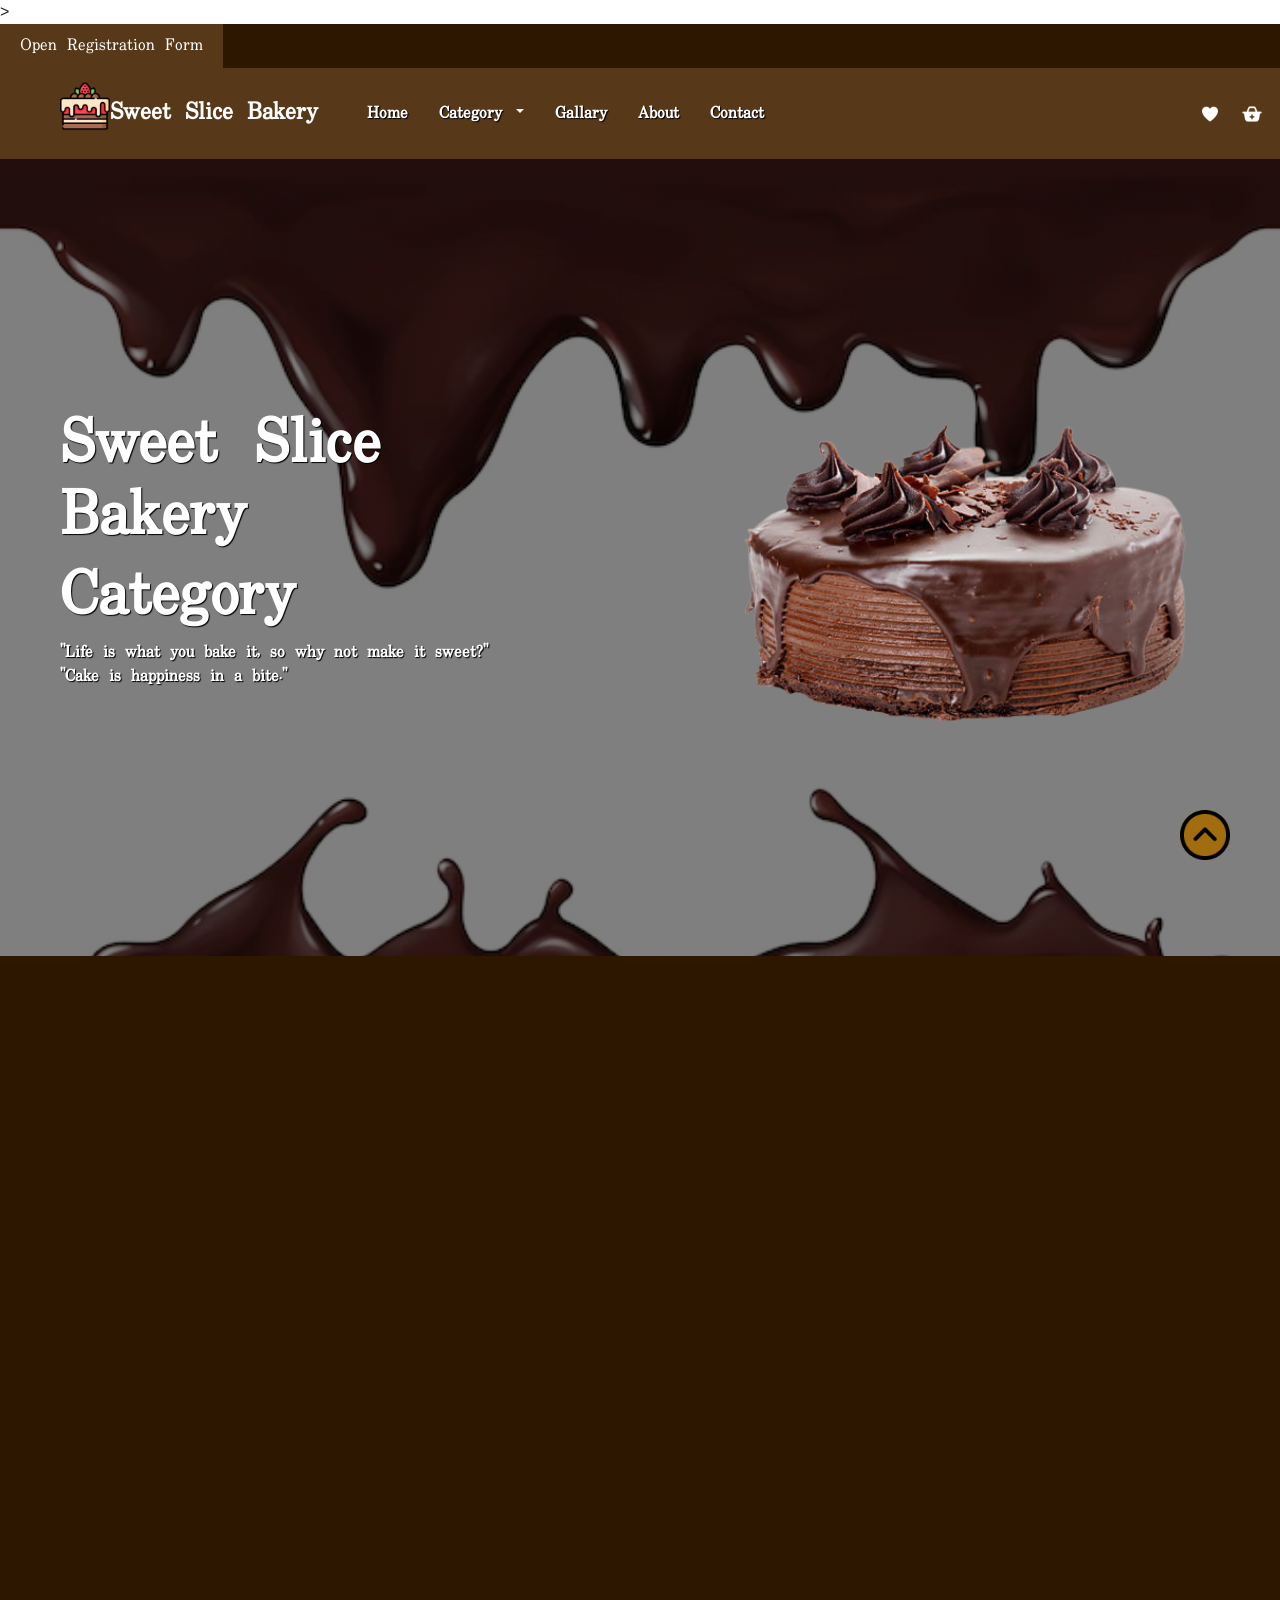
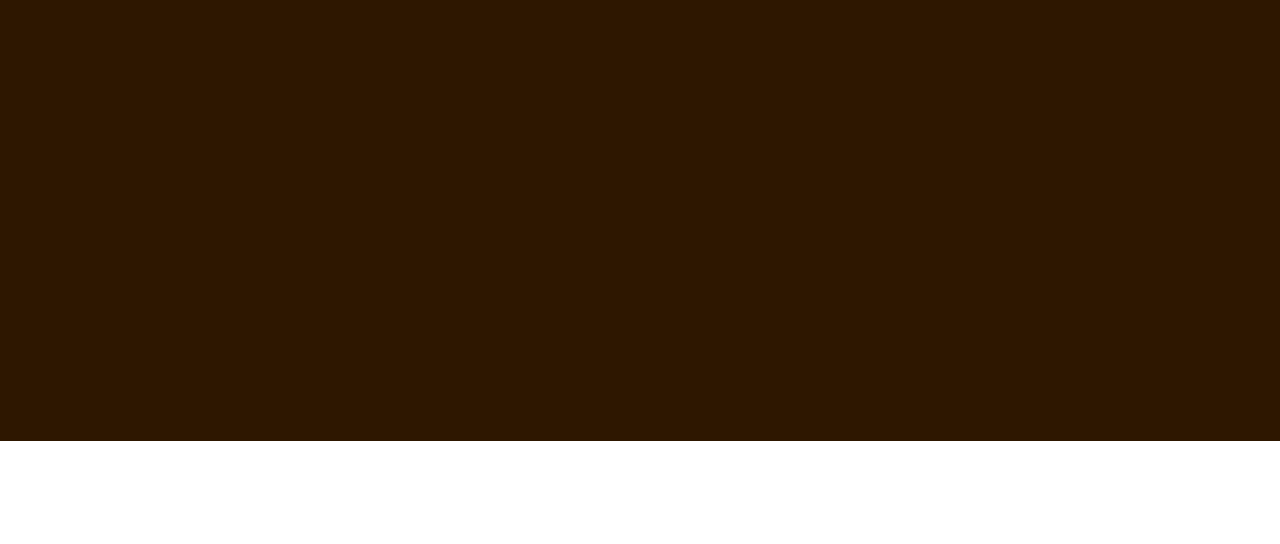
<file: Cake Bakery Website/index.html>
<!DOCTYPE html>
<html lang="en">
<head>
    <meta charset="UTF-8">
    <meta http-equiv="X-UA-Compatible" content="IE=edge">
    <meta name="viewport" content="width=device-width, initial-scale=1.0">
    <title>Sweet Slice Bakery</title>
    <link rel="shortcut icon" type="image" href="./image/logo.png">
    <link rel="stylesheet" href="style.css">
    
    <link rel="stylesheet" href="https://cdn.jsdelivr.net/npm/bootstrap@4.0.0/dist/css/bootstrap.min.css" integrity="sha384-Gn5384xqQ1aoWXA+058RXPxPg6fy4IWvTNh0E263XmFcJlSAwiGgFAW/dAiS6JXm" crossorigin="anonymous">
    <script src="https://code.jquery.com/jquery-3.2.1.slim.min.js" integrity="sha384-KJ3o2DKtIkvYIK3UENzmM7KCkRr/rE9/Qpg6aAZGJwFDMVNA/GpGFF93hXpG5KkN" crossorigin="anonymous"></script>
    <script src="https://cdn.jsdelivr.net/npm/popper.js@1.12.9/dist/umd/popper.min.js" integrity="sha384-ApNbgh9B+Y1QKtv3Rn7W3mgPxhU9K/ScQsAP7hUibX39j7fakFPskvXusvfa0b4Q" crossorigin="anonymous"></script>
    <script src="https://cdn.jsdelivr.net/npm/bootstrap@4.0.0/dist/js/bootstrap.min.js" integrity="sha384-JZR6Spejh4U02d8jOt6vLEHfe/JQGiRRSQQxSfFWpi1MquVdAyjUar5+76PVCmYl" crossorigin="anonymous"></script>
 
    <link rel="preconnect" href="https://fonts.googleapis.com">
    <link rel="preconnect" href="https://fonts.gstatic.com" crossorigin>
    <link href="https://fonts.googleapis.com/css2?family=Uchen&display=swap" rel="stylesheet">
   
    <link href='https://unpkg.com/boxicons@2.1.2/css/boxicons.min.css' rel='stylesheet'>

    <link href="https://unpkg.com/aos@2.3.1/dist/aos.css" rel="stylesheet">>
    <style>
        /* Basic styles for modal */
        .modal {
            display: none; /* Hidden by default */
            position: fixed; /* Stay in place */
            z-index: 1; /* Sit on top */
            left: 0;
            top: 0;
            width: 100%; /* Full width */
            height: 100%; /* Full height */
            overflow: auto; /* Enable scroll if needed */
            background-color: rgb(0, 0, 0); /* Fallback color */
            background-color: rgba(0, 0, 0, 0.4); /* Black w/ opacity */
        }
        .modal-content {
            background-color: #fefefe;
            margin: 15% auto; /* 15% from the top and centered */
            padding: 20px;
            border: 1px solid #888;
            width: 80%; /* Could be more or less, depending on screen size */
        }
    </style>
</head>
<body>
    <div class="all-content">
        <!-- Button to open the registration form -->
    <button id="openFormButton" onclick="openRegistrationForm()">Open Registration Form</button>
    <div id="registrationModal" class="modal">
        <div class="modal-content">
            <span onclick="closeRegistrationForm()" style="cursor:pointer; float:right; font-size:20px;">&times;</span> <!-- Close button -->
            <form id="registrationForm">
                <h2>Register</h2>
                <input type="text" id="name" placeholder="Name" required>
                <span class="error" id="nameError"></span>

                <input type="email" id="email" placeholder="Email" required>
                <span class="error" id="emailError"></span>

                <input type="password" id="password" placeholder="Password" required>
                <span class="error" id="passwordError"></span>

                <div class="buttons">
                    <button type="button" onclick="validateForm()">Register</button>
                    <button type="button" onclick="openModal()">Reset</button>
                </div>

                <p class="success" id="successMessage"></p>
            </form>
        </div>
    </div>

    <!-- Modal for reset confirmation -->
    <div id="resetModal" class="modal">
        <div class="modal-content">
            <p>Are you sure you want to reset the form?</p>
            <button onclick="resetForm()">Yes, Reset</button>
            <button onclick="closeModal()">Cancel</button>
        </div>
    </div>

        <script src="script.js"></script>
        <nav class="navbar navbar-expand-md" id="navbar">
            <a class="navbar-brand" href="#" id="logo"><img src="./image/logo.png" alt="" width="50px">Sweet Slice Bakery</a>
          
            <button class="navbar-toggler" type="button" data-toggle="collapse" data-target="#collapsibleNavbar">
              <span><img src="./image/menu.png" alt="" width="30px"></span>
            </button>
          
           
            <div class="collapse navbar-collapse" id="collapsibleNavbar">
              <ul class="navbar-nav">
                <li class="nav-item">
                  <a class="nav-link" href="#">Home</a>
                </li>
               
                <li class="nav-item dropdown">
                    <a href="#" class="nav-link dropdown-toggle" id="navbardrop" data-toggle="dropdown">
                     Category
                    </a>
                    <div class="dropdown-menu">
                        <a href="#" class="dropdown-item">Birthday Cake</a>
                        <a href="#" class="dropdown-item">Chocolate Cake</a>
                        <a href="#" class="dropdown-item">Party Cake</a>
                        <a href="#" class="dropdown-item">Slice Cake</a>
                        <a href="#" class="dropdown-item">Cup Cake</a>
                    </div>
                </li>
               
                <li class="nav-item">
                  <a class="nav-link" href="#gallary">Gallary</a>
                </li>
                <li class="nav-item">
                  <a class="nav-link" href="#about">About</a>
                </li>
                <li class="nav-item">
                  <a class="nav-link" href="#contact">Contact</a>
                </li>
              </ul>
            </div>
            <div class="icons">
                <img src="./image/heart.png" alt="" width="20px">
                <img src="./image/add.png" alt="" width="24px">
            </div>
          </nav>
        
        <div class="home">
            <div class="content" data-aos="zoom-out-right">
                <h3>Sweet Slice
                    <br>Bakery
                </h3>
                <h2>Category <span class="changecontent"></span></h2>
                <p>"Life is what you bake it, so why not make it sweet?"
                    <br>"Cake is happiness in a bite."
                </p>
            </div>
            <div class="img"  data-aos="zoom-out-left">
                <img src="./image/background.png" alt="">
            </div>
        </div>
      
      <div class="container" id="box"    data-aos="fade-up"
      data-aos-duration="1500">
        <div class="row">
            <div class="col-md-4 py-3 py-md-0">
                <div class="card">
                    <img src="./image/box1.jpg" alt="">
                </div>
            </div>
            <div class="col-md-4 py-3 py-md-0">
                <div class="card">
                    <img src="./image/box2.jpg" alt="">
                </div>
            </div>
            <div class="col-md-4 py-3 py-md-0">
                <div class="card">
                    <img src="./image/box3.jpg" alt="">
                </div>
            </div>
        </div>
      </div>
      
        <div class="banner"    data-aos="fade-up"
        data-aos-duration="1500">
            <div class="content">
                <h3>Delicious Cake</h3>
                <h2>UPTO 50% OFF</h2>
                <p>Cake is happiness in a bite.</p>
                <a href="orderknow.html" class="btn">Order Now</a>
            </div>
            <div class="img">
                <img src="./image/banner-background.png" alt="">
            </div>
        </div>
      
      <section id="product-cards"    data-aos="fade-up"
      data-aos-duration="1500">
        <div class="container">
            <h1>CAKES</h1>
            <div class="row" style="margin-top:50px;">
               <div class="col-md-3 py-3 py-md-0">
                <div class="card">
                    <div class="overlay">
                        <button type="button" class="btn btn-secondary" title="Quick View"><i><img src="./image/views.png" alt="" width="30px"></i></button>
                        <button type="button" class="btn btn-secondary" title="Add to Wishlist"><i><img src="./image/heart.png" alt="" width="30px"></i></button>
                        <button type="button" class="btn btn-secondary" title="Add to Cart"><i><img src="./image/add.png" alt="" width="30px"></i></button>
                    </div>
                    <img src="./image/c1.png" alt="">
                    <div class="card-body">
                        <h3>Cream Cake</h3>
                        <div class="star">
                          <i class="bx bxs-star checked"></i>
                          <i class="bx bxs-star checked"></i>
                          <i class="bx bxs-star checked"></i>
                          <i class="bx bxs-star "></i>
                          <i class="bx bxs-star "></i>
                        </div>
                        <p>Made with love.</p>
                        <div class="content">
                        <h6>Rs 500 <a href="orderknow.html" class="btn">Order Now</a></h6>
                        </div>
                    </div>
                </div>
               </div>
               <div class="col-md-3 py-3 py-md-0">
                <div class="card">
                    <div class="overlay">
                        <button type="button" class="btn btn-secondary" title="Quick View"><i><img src="./image/views.png" alt="" width="30px"></i></button>
                        <button type="button" class="btn btn-secondary" title="Add to Wishlist"><i><img src="./image/heart.png" alt="" width="30px"></i></button>
                        <button type="button" class="btn btn-secondary" title="Add to Cart"><i><img src="./image/add.png" alt="" width="30px"></i></button>
                    </div>
                    <img src="./image/c2.png" alt="">
                    <div class="card-body">
                        <h3>Choco Cake</h3>
                        <div class="star">
                          <i class="bx bxs-star checked"></i>
                          <i class="bx bxs-star checked"></i>
                          <i class="bx bxs-star checked"></i>
                          <i class="bx bxs-star "></i>
                          <i class="bx bxs-star "></i>
                        </div>
                        <p>Made with love.</p>
                        <div class="content">
                            <h6>Rs 350 <a href="orderknow.html" class="btn">Order Now</a></h6>
                            </div>
                    </div>
                </div>
               </div>
               <div class="col-md-3 py-3 py-md-0">
                <div class="card">
                    <div class="overlay">
                        <button type="button" class="btn btn-secondary" title="Quick View"><i><img src="./image/views.png" alt="" width="30px"></i></button>
                        <button type="button" class="btn btn-secondary" title="Add to Wishlist"><i><img src="./image/heart.png" alt="" width="30px"></i></button>
                        <button type="button" class="btn btn-secondary" title="Add to Cart"><i><img src="./image/add.png" alt="" width="30px"></i></button>
                    </div>
                    <img src="./image/c3.png" alt="">
                    <div class="card-body">
                        <h3>Slice Cake</h3>
                        <div class="star">
                          <i class="bx bxs-star checked"></i>
                          <i class="bx bxs-star checked"></i>
                          <i class="bx bxs-star checked"></i>
                          <i class="bx bxs-star checked"></i>
                          <i class="bx bxs-star "></i>
                        </div>
                        <p>Made with love.</p>
                        <div class="content">
                            <h6>Rs 65 <a href="orderknow.html" class="btn">Order Now</a></h6>
                            </div>
                    </div>
                </div>
               </div>
               <div class="col-md-3 py-3 py-md-0">
                <div class="card">
                    <div class="overlay">
                        <button type="button" class="btn btn-secondary" title="Quick View"><i><img src="./image/views.png" alt="" width="30px"></i></button>
                        <button type="button" class="btn btn-secondary" title="Add to Wishlist"><i><img src="./image/heart.png" alt="" width="30px"></i></button>
                        <button type="button" class="btn btn-secondary" title="Add to Cart"><i><img src="./image/add.png" alt="" width="30px"></i></button>
                    </div>
                    <img src="./image/c4.png" alt="">
                    <div class="card-body">
                        <h3>Fruit Cake</h3>
                        <div class="star">
                          <i class="bx bxs-star checked"></i>
                          <i class="bx bxs-star checked"></i>
                          <i class="bx bxs-star checked"></i>
                          <i class="bx bxs-star checked"></i>
                          <i class="bx bxs-star checked"></i>
                        </div>
                        <p>Made with love.</p>
                        <div class="content">
                            <h6>Rs 450 <a href="orderknow.html" class="btn">Order Now</a></h6>
                            </div>
                    </div>
                </div>
               </div>
            </div>






            <div class="row" style="margin-top:50px;"    data-aos="fade-up"
            data-aos-duration="1500">
                <div class="col-md-3 py-3 py-md-0">
                 <div class="card">
                     <div class="overlay">
                         <button type="button" class="btn btn-secondary" title="Quick View"><i><img src="./image/views.png" alt="" width="30px"></i></button>
                         <button type="button" class="btn btn-secondary" title="Add to Wishlist"><i><img src="./image/heart.png" alt="" width="30px"></i></button>
                         <button type="button" class="btn btn-secondary" title="Add to Cart"><i><img src="./image/add.png" alt="" width="30px"></i></button>
                     </div>
                     <img src="./image/c5.png" alt="">
                     <div class="card-body">
                         <h3>Brown Cake</h3>
                         <div class="star">
                           <i class="bx bxs-star checked"></i>
                           <i class="bx bxs-star checked"></i>
                           <i class="bx bxs-star checked"></i>
                           <i class="bx bxs-star "></i>
                           <i class="bx bxs-star "></i>
                         </div>
                         <p>Made with love.</p>
                         <div class="content">
                            <h6>Rs 479 <a href="orderknow.html" class="btn">Order Now</a></h6>
                            </div>
                     </div>
                 </div>
                </div>
                <div class="col-md-3 py-3 py-md-0">
                 <div class="card">
                     <div class="overlay">
                         <button type="button" class="btn btn-secondary" title="Quick View"><i><img src="./image/views.png" alt="" width="30px"></i></button>
                         <button type="button" class="btn btn-secondary" title="Add to Wishlist"><i><img src="./image/heart.png" alt="" width="30px"></i></button>
                         <button type="button" class="btn btn-secondary" title="Add to Cart"><i><img src="./image/add.png" alt="" width="30px"></i></button>
                     </div>
                     <img src="./image/c6.png" alt="">
                     <div class="card-body">
                         <h3>Slice Cake</h3>
                         <div class="star">
                           <i class="bx bxs-star checked"></i>
                           <i class="bx bxs-star checked"></i>
                           <i class="bx bxs-star checked"></i>
                           <i class="bx bxs-star "></i>
                           <i class="bx bxs-star "></i>
                         </div>
                         <p>Made with love.</p>
                         <div class="content">
                            <h6>Rs 65 <a href="orderknow.html" class="btn">Order Now</a></h6>
                            </div>
                     </div>
                 </div>
                </div>
                <div class="col-md-3 py-3 py-md-0">
                 <div class="card">
                     <div class="overlay">
                         <button type="button" class="btn btn-secondary" title="Quick View"><i><img src="./image/views.png" alt="" width="30px"></i></button>
                         <button type="button" class="btn btn-secondary" title="Add to Wishlist"><i><img src="./image/heart.png" alt="" width="30px"></i></button>
                         <button type="button" class="btn btn-secondary" title="Add to Cart"><i><img src="./image/add.png" alt="" width="30px"></i></button>
                     </div>
                     <img src="./image/c7.png" alt="">
                     <div class="card-body">
                         <h3>Fruit Cake</h3>
                         <div class="star">
                           <i class="bx bxs-star checked"></i>
                           <i class="bx bxs-star checked"></i>
                           <i class="bx bxs-star checked"></i>
                           <i class="bx bxs-star checked"></i>
                           <i class="bx bxs-star "></i>
                         </div>
                         <p>Made with love.</p>
                         <div class="content">
                            <h6>Rs 349 <a href="orderknow.html" class="btn">Order Now</a></h6>
                            </div>
                     </div>
                 </div>
                </div>
                <div class="col-md-3 py-3 py-md-0">
                 <div class="card">
                     <div class="overlay">
                         <button type="button" class="btn btn-secondary" title="Quick View"><i><img src="./image/views.png" alt="" width="30px"></i></button>
                         <button type="button" class="btn btn-secondary" title="Add to Wishlist"><i><img src="./image/heart.png" alt="" width="30px"></i></button>
                         <button type="button" class="btn btn-secondary" title="Add to Cart"><i><img src="./image/add.png" alt="" width="30px"></i></button>
                     </div>
                     <img src="./image/c8.png" alt="">
                     <div class="card-body">
                         <h3>Choco Cake</h3>
                         <div class="star">
                           <i class="bx bxs-star checked"></i>
                           <i class="bx bxs-star checked"></i>
                           <i class="bx bxs-star checked"></i>
                           <i class="bx bxs-star checked"></i>
                           <i class="bx bxs-star checked"></i>
                         </div>
                         <p>Made with love.</p>
                         <div class="content">
                            <h6>Rs 550 <a href="orderknow.html" class="btn">Order Now</a></h6>
                            </div>
                     </div>
                 </div>
                </div>
             </div>
        </div>
      </section>


      <section id="product-cards"    data-aos="fade-up"
      data-aos-duration="1500">
        <div class="container">
            <h1>BIRTHDAY CAKE</h1>
            <div class="row" style="margin-top: 50px;">
                <div class="col-md-3 py-3 py-md-0">
                    <div class="card">
                        <div class="overlay">
                            <button type="button" class="btn btn-secondary" title="Quick View"><i><img src="./image/views.png" alt="" width="30px"></i></button>
                            <button type="button" class="btn btn-secondary" title="Add to Wishlist"><i><img src="./image/heart.png" alt="" width="30px"></i></button>
                             <button type="button" class="btn btn-secondary" title="Add to Cart"><i><img src="./image/add.png" alt="" width="30px"></i></button>
                        </div>
                        <img src="./image/c9.png" alt="">
                        <div class="card-body">
                            <h3>Birthday cake</h3>
                            <div class="star">
                                <i class="bx bxs-star checked"></i>
                                <i class="bx bxs-star checked"></i>
                                <i class="bx bxs-star checked"></i>
                                <i class="bx bxs-star checked"></i>
                                <i class="bx bxs-star checked"></i>
                            </div>
                            <p> Celebrate with sweetness!"</p>
                            <div class="content">
                                <h6>Rs 649 only<a href="orderknow.html" class="btn">Order Now</a></h6>
                                </div>
                        </div>
                    </div>
                </div>
                <div class="col-md-3 py-3 py-md-0">
                    <div class="card">
                        <div class="overlay">
                            <button type="button" class="btn btn-secondary" title="Quick View"><i><img src="./image/views.png" alt="" width="30px"></i></button>
                            <button type="button" class="btn btn-secondary" title="Add to Wishlist"><i><img src="./image/heart.png" alt="" width="30px"></i></button>
                             <button type="button" class="btn btn-secondary" title="Add to Cart"><i><img src="./image/add.png" alt="" width="30px"></i></button>
                        </div>
                        <img src="./image/c10.png" alt="">
                        <div class="card-body">
                            <h3>Vanilla Cup cake</h3>
                            <div class="star">
                                <i class="bx bxs-star checked"></i>
                                <i class="bx bxs-star checked"></i>
                                <i class="bx bxs-star checked"></i>
                                <i class="bx bxs-star checked"></i>
                                <i class="bx bxs-star checked"></i>
                            </div>
                            <p> Celebrate with sweetness!"</p>
                            <div class="content">
                                <h6>Rs 459 only <a href="orderknow.html" class="btn">Order Now</a></h6>
                                </div>
                        </div>
                    </div>
                </div>
                <div class="col-md-3 py-3 py-md-0">
                    <div class="card">
                        <div class="overlay">
                            <button type="button" class="btn btn-secondary" title="Quick View"><i><img src="./image/views.png" alt="" width="30px"></i></button>
                            <button type="button" class="btn btn-secondary" title="Add to Wishlist"><i><img src="./image/heart.png" alt="" width="30px"></i></button>
                             <button type="button" class="btn btn-secondary" title="Add to Cart"><i><img src="./image/add.png" alt="" width="30px"></i></button>
                        </div>
                        <img src="./image/c11.png" alt="">
                        <div class="card-body">
                            <h3>Birthday cake</h3>
                            <div class="star">
                                <i class="bx bxs-star checked"></i>
                                <i class="bx bxs-star checked"></i>
                                <i class="bx bxs-star checked"></i>
                                <i class="bx bxs-star checked"></i>
                                <i class="bx bxs-star checked"></i>
                            </div>
                            <p> Celebrate with sweetness!"</p>
                            <div class="content">
                                <h6>Rs 359 only <a href="orderknow.html" class="btn">Order Now</a></h6>
                                </div>
                        </div>
                    </div>
                </div>
                <div class="col-md-3 py-3 py-md-0">
                    <div class="card">
                        <div class="overlay">
                            <button type="button" class="btn btn-secondary" title="Quick View"><i><img src="./image/views.png" alt="" width="30px"></i></button>
                            <button type="button" class="btn btn-secondary" title="Add to Wishlist"><i><img src="./image/heart.png" alt="" width="30px"></i></button>
                             <button type="button" class="btn btn-secondary" title="Add to Cart"><i><img src="./image/add.png" alt="" width="30px"></i></button>
                        </div>
                        <img src="./image/c12.png" alt="">
                        <div class="card-body">
                            <h3>Cup cake</h3>
                            <div class="star">
                                <i class="bx bxs-star checked"></i>
                                <i class="bx bxs-star checked"></i>
                                <i class="bx bxs-star checked"></i>
                                <i class="bx bxs-star checked"></i>
                                <i class="bx bxs-star checked"></i>
                            </div>
                            <p> Celebrate with sweetness!"</p>
                            <div class="content">
                                <h6>Rs 79 only <a href="orderknow.html" class="btn">Order Now</a></h6>
                                </div>
                        </div>
                    </div>
                </div>
            </div>
        </div>
      </section>

      
      <section id="gallary"    data-aos="fade-up"
      data-aos-duration="1500">
        <div class="container">
            <h1>OUR GALLARY</h1>
            <div class="row" style="margin-top: 30px;">
                <div class="col-md-4 py-3 py-md-0">
                    <div class="card">
                        <div class="overlay">
                            <h3 class="text-center">Donuts</h3>
                        </div>
                        <img src="./image/o1.png" alt="">
                    </div>
                </div>
                <div class="col-md-4 py-3 py-md-0">
                    <div class="card">
                        <div class="overlay">
                            <h3 class="text-center">Ice Cream</h3>
                        </div>
                        <img src="./image/o2.png" alt="">
                    </div>
                </div>
                <div class="col-md-4 py-3 py-md-0">
                    <div class="card">
                        <div class="overlay">
                            <h3 class="text-center">Cup Cake</h3>
                        </div>
                        <img src="./image/o3.png" alt="">
                    </div>
                </div>
            </div>


            <div class="row" style="margin-top: 30px;"    data-aos="fade-up"
            data-aos-duration="1500">
                <div class="col-md-4 py-3 py-md-0">
                    <div class="card">
                        <div class="overlay">
                            <h3 class="text-center">Delicious Cake</h3>
                        </div>
                        <img src="./image/o4.png" alt="">
                    </div>
                </div>
                <div class="col-md-4 py-3 py-md-0">
                    <div class="card">
                        <div class="overlay">
                            <h3 class="text-center">Chocolate Cake</h3>
                        </div>
                        <img src="./image/o5.png" alt="">
                    </div>
                </div>
                <div class="col-md-4 py-3 py-md-0">
                    <div class="card">
                        <div class="overlay">
                            <h3 class="text-center">Slice Cake</h3>
                        </div>
                        <img src="./image/o6.png" alt="">
                    </div>
                </div>
            </div>
        </div>
      </section>
   
      <div class="container" id="about"    data-aos="fade-up"
      data-aos-duration="1500">
        <h1>ABOUT US</h1>
        <div class="row">
            <div class="col-md-6 py-3 py-md-0">
                <div class="card">
                    <img src="./image/about.png" alt="">
                </div>
            </div>
            <div class="col-md-6 py-3 py-md-0">
                    <p>Welcome to SWEET SLICE BAKERY—where every slice is a celebration! Our website is designed to bring the joy of freshly baked cakes directly to your screen. Whether you’re craving a classic chocolate cake, a custom-designed wedding cake, or something fun and festive, we’ve got you covered. With a clean, user-friendly interface, our site offers a seamless experience to browse, order, and enjoy the sweet world of cakes.Our goal is to create an online platform that connects cake lovers with delicious, freshly baked goods. The website allows users to easily explore our diverse range of cakes, customize their orders, and schedule deliveries or pickups with just a few clicks. We aim to provide a hassle-free online experience that reflects the warmth, creativity, and quality of our bakery.</p>                
            </div>
        </div>
      </div>
      
      <div class="container" id="contact"    data-aos="fade-up"
      data-aos-duration="1500">
        <h1>CONTACT US</h1>
        <div class="row">
            <div class="col-md-4 py-1 py-md-0">
                <div class="form-group">
                    <input type="text" class="form-control" id="usr" placeholder="Name">
                </div>
            </div>
            <div class="col-md-4 py-1 py-md-0">
                <div class="form-group">
                    <input type="email" class="form-control" id="eml" placeholder="Email">
                </div>
            </div>
            <div class="col-md-4 py-1 py-md-0">
                <div class="form-group">
                    <input type="number" class="form-control" id="phn" placeholder="Phone">
                </div>
            </div>
            
        </div>
        <div class="form-group">
            <textarea class="form-control" rows="5" id="comment" placeholder="Message"></textarea>
        </div>
        <div id="messagebtn"><button>Send Message</button></div>
      </div>
      
      <footer id="footer"    data-aos="fade-up"
      data-aos-duration="1500">
        <h1 class="text-center">Sweet Slice Bakery</h1>
        <p class="text-center">"You're never too old to celebrate with cake!"</p>
        <div class="icons text-center">
            <i class="bx bxl-twitter"></i>
            <i class="bx bxl-facebook"></i>
            <i class="bx bxl-google"></i>
            <i class="bx bxl-skype"></i>
            <i class="bx bxl-instagram"></i>
        </div>
        <p class="contact text-center">
            contact us on contact@sweetslicecake.in
        </p>
        <p class="text-center">
            OUR STORES - Mumbai | Navi Mumbai | Thane | Delhi | Noida | Ghaziabad | Gurgaon | Faridabad | Bengaluru | Hyderabad | Pune | Chandigarh-Mohali | Chennai | Nashik | Surat | Mysore | Nagpur | Jaipur | Agra | Lucknow | Vadodara | Dehradun | Meerut | Ahmedabad | Indore | Ludhiana | Jalandhar | Patiala | Rajkot | Rohtak | Karnal | Kanpur | Prayagraj | Raipur | Vijaywada | Anand | Ambala
        </p>
      </footer>
     

      <a href="#" class="arrow"><i><img src="./image/up-arrow.png" alt="" width="50px"></i></a>



    </div>





    <script src="https://unpkg.com/aos@2.3.1/dist/aos.js"></script>
    <script>
        AOS.init();
      </script>
</body>
</html>
</file>
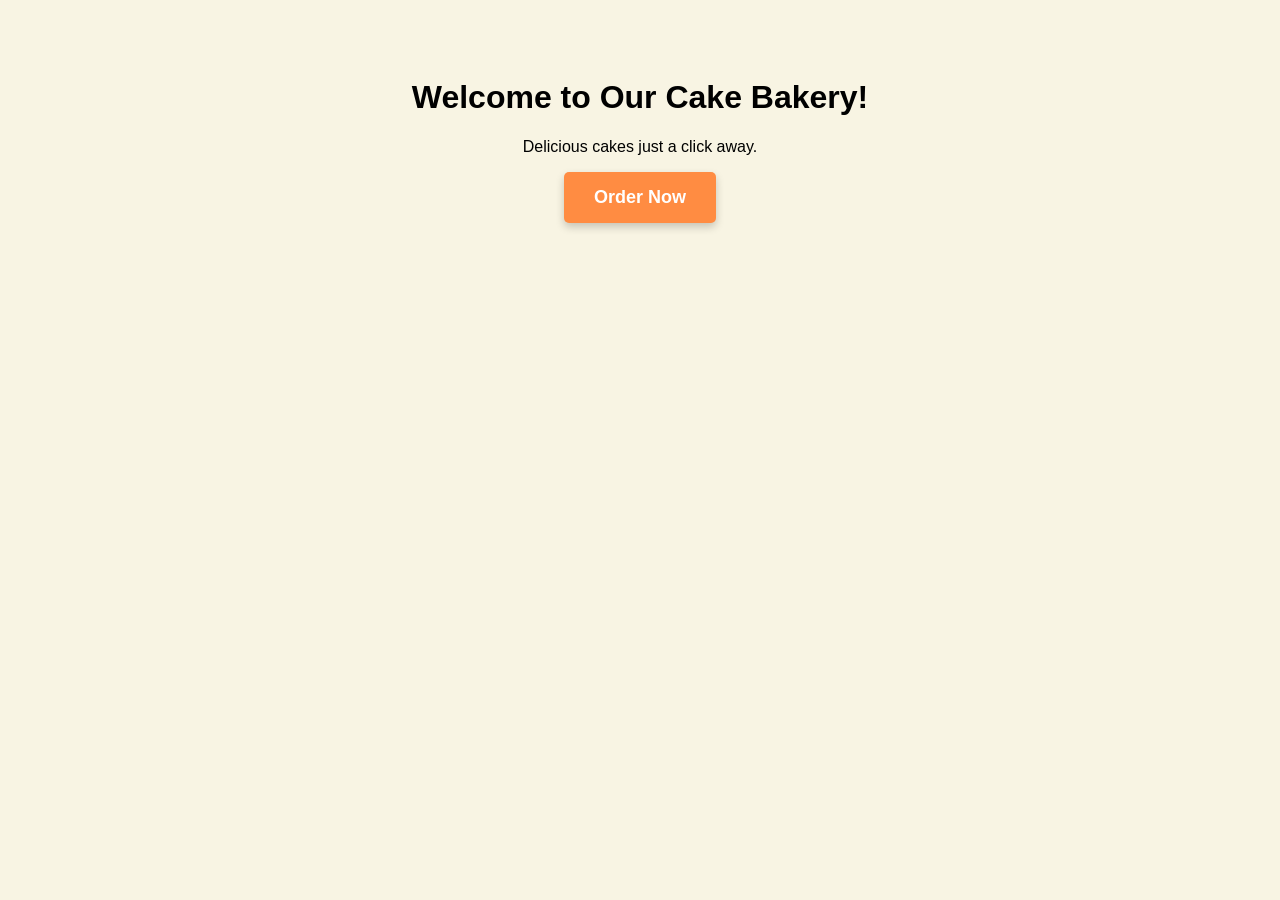
<file: Cake Bakery Website/orderknow.html>
<!DOCTYPE html>
<html lang="en">
<head>
    <meta charset="UTF-8">
    <meta name="viewport" content="width=device-width, initial-scale=1.0">
    <title>Bakery - Order Now</title>
    <style>
        body {
            font-family: Arial, sans-serif;
            background-color: #f8f4e3;
            text-align: center;
            padding: 50px;
        }
        .order-btn {
            padding: 15px 30px;
            background-color: #ff8c42;
            color: white;
            text-decoration: none;
            font-size: 18px;
            font-weight: bold;
            border-radius: 5px;
            transition: background-color 0.3s ease;
            box-shadow: 0 4px 8px rgba(0, 0, 0, 0.2);
            margin-bottom: 20px;
            display: inline-block;
        }
        .order-btn:hover {
            background-color: #e07b39;
        }
        .order-form {
            display: none;
            margin-top: 20px;
            background-color: white;
            padding: 20px;
            border-radius: 5px;
            box-shadow: 0 2px 10px rgba(0, 0, 0, 0.1);
        }
        input, select, textarea {
            width: 100%;
            padding: 10px;
            margin: 10px 0;
            border: 1px solid #ccc;
            border-radius: 5px;
        }
        button {
            padding: 10px 15px;
            background-color: #ff8c42;
            color: white;
            border: none;
            border-radius: 5px;
            cursor: pointer;
        }
        button:hover {
            background-color: #e07b39;
        }
    </style>
</head>
<body>

    <h1>Welcome to Our Cake Bakery!</h1>
    <p>Delicious cakes just a click away.</p>
    
    <a href="#" class="order-btn" onclick="toggleForm()">Order Now</a>

    <div class="order-form" id="orderForm">
        <h2>Order Details</h2>
        <form id="cakeOrderForm">
            <input type="text" placeholder="Your Name" required>
            <input type="email" placeholder="Your Email" required>
            <input type="tel" placeholder="Your Phone Number" required>
            
            <label for="cakeChoice">Choose Your Cake:</label>
            <select id="cakeChoice" required>
                <option value="" disabled selected>Select a cake</option>
                <option value="chocolate">Cream Cake</option>
                <option value="vanilla">Choco Cake</option>
                <option value="red-velvet">Slice Cake</option>
                <option value="carrot">Fruit Cake</option>
                <option value="custom">Brown cake</option>
                <option value="custom">Birthday cake</option>
                <option value="custom">Cup cake</option>
            </select>
            
            <textarea placeholder="Additional Message or Requests" rows="4"></textarea>
            
            <button type="submit">Submit Order</button>
        </form>
    </div>

    <script>
        function toggleForm() {
            const form = document.getElementById('orderForm');
            form.style.display = form.style.display === 'block' ? 'none' : 'block';
        }
    </script>

</body>
</html>
</file>
<file: Cake Bakery Website/style.css>
*{
    margin: 0;
    padding: 0;
    box-sizing: border-box;
    font-family: 'Uchen', serif;
}
.all-content{
    background: #2e1700;
}
.modal {
    display: none; /* Hidden by default */
    position: fixed; /* Stay in place */
    z-index: 1; /* Sit on top */
    left: 0;
    top: 0;
    width: 100%; /* Full width */
    height: 100%; /* Full height */
    overflow: auto; /* Enable scroll if needed */
    background-color: rgb(0, 0, 0); /* Fallback color */
    background-color: rgba(0, 0, 0, 0.4); /* Black w/ opacity */
}
button {
    background-color: #573818; /* Button color */
    color: white; /* Text color */
    border: none; /* No border */
    padding: 10px 20px; /* Padding */
    border-radius: 5px; /* Rounded corners */
    cursor: pointer; /* Pointer cursor on hover */
    font-size: 16px; /* Font size */
    transition: background-color 0.3s; /* Transition for hover effect */
}

button:hover {
    background-color: rgba(161,109,14,1); /* Change color on hover */
}
.modal-content {
    background-color: #fefefe;
    margin: 15% auto; /* 15% from the top and centered */
    padding: 20px;
    border: 1px solid #888;
    width: 80%; /* Could be more or less, depending on screen size */
}
#navbar{
    background-color: #573818;
    padding-left: 60px;
    position: sticky;
    top: 0; 
    z-index: 1000; 
    font-weight: bold;
}
#logo{
    font-size: 23px;
    color: white;
}
#logo img{
    margin-bottom: 15px;
}
.navbar-nav{
    margin-left: 10px;
}
.nav-link{
    color: white;
    font-weight: bold;
    text-shadow: 1px 1px 1px black;
    margin-left: 15px;
    transition: 0.5s ease;
}
.nav-link:hover{
    background-color: rgba(161,109,14,1);
    color: white;
    border-radius: 5px;
}
.icons{
    margin-left: 30px;
}
.icons img{
    margin-left: 10px;
    transition: 0.5s ease;
    cursor: pointer;
}
.icons img:hover{
    transform: translateY(-5px);
}
@media screen and (max-width:330px){
    #logo{
        font-size: 15px;
    }
}

.home{
    width: 100%;
    height: 88.5vh;
    display: flex;
    background-image: linear-gradient(rgba(0,0,0,0.5),rgba(0,0,0,0.5)), url(./image/background2.png);
    background-size: cover;
    align-items: center;
    justify-content: center;
    flex-wrap: wrap;
    position: relative;
    z-index: 0;
}
.home .img{
    flex: 1 1 400px;
}
.home .img img{
    width: 100%;
}
.home .content{
    flex: 1 1 400px;
    margin-left: 60px;
}
.content h3{
    color: white;
    font-size: 60px;
    font-weight: bold;
    text-shadow: 1px 1px 1px black;
}
.content h2{
    font-size: 60px;
    color: white;
    text-shadow: 1px 1px 1px black;
    font-weight: bold;
}
.changecontent::after{
    content: ' ';
    color: rgba(161,109,14,1);
    animation: changetext 10s infinite linear;
    font-weight: bold;
}
@keyframes changetext{
    0%{content:"Birthday cake";}
    20%{content:"Chocolate cake";}
    30%{content:"Party cake";}
    50%{content:"Slice cake";}
    60%{content:"Cup cake";}
}
.content p{
    color: white;
    font-weight: bold;
    text-shadow: 1px 1px 1px black;
}
.content .btn{
    width: 110px;
    height: 38px;
    background-color: #573818;
    color: white;
}
@media screen and (max-width:800px){
    .content h3{
        font-size: 50px;
    }
}
@media screen and (max-width:860px){
    .home{
        height: 120vh;
    }
}
@media screen and (max-width:560px){
    .home{
        height: 100vh;
    }
}
@media screen and (max-width:330px){
    .content h2{
        font-size: 30px;
    }
    .content h3{
        font-size: 30px;
    }
}

#box{
    margin-top: 50px;
}
#box .card{
    box-shadow: 0px 0px 5px black;
    margin-top: 10px;
    transition: 0.5s ease;
    cursor: pointer;
}
#box .card:hover{
    transform: translateY(-10px);
}

.banner{
    width: 100%;
    height: 60vh;
    display: flex;
    background-image: linear-gradient(rgba(0,0,0,0.6),rgba(0,0,0,0.6)), url(./image/banner2.png);
    background-size: cover;
    align-items: center;
    justify-content: center;
    flex-wrap: wrap;
    box-shadow: 0px 0px 10px black;
    margin-top: 50px;
}
.banner .img{
    flex: 1 1 400px;
}
.banner .img img{
    width: 100%;
}
.banner .content{
    flex: 1 1 400px;
    margin-left: 60px;
    margin-top: 60px;
}
.banner .content h3{
    color: rgba(161,109,14,1);
    font-weight: bold;
}
.banner .content h2{
    font-size: 50px;
    color: rgba(161,109,14,1);
    font-weight: bold;
    text-shadow: 1px 1px 1px black;
}
.banner .content p{
    color: rgba(161,109,14,1);
}
#btnorder button{
    width: 150px;
    height: 32px;
    letter-spacing: 5px;
    background-color: rgba(161,109,14,1);
    color: white;
    border: none;
    border-radius: 5px;
    cursor: pointer;
}
@media screen and (max-width:800px){
    .banner .content h3{
        font-size: 50px;
    }
}
@media screen and (max-width:855px){
    .banner{
        height: 100vh;
    }
}

#product-cards h1{
    text-align: center;
    font-weight: bold;
    margin-top: 50px;
    color: rgba(161,109,14,1);
    text-shadow: 1px 1px 1px black;
    border-bottom: 2px solid rgba(161,109,14,1);
}
#product-cards .card{
    background-color: rgba(161,109,14,1);
    box-shadow: 0 0 3px black;
    border-radius: 5px;
    cursor: pointer;
}
.overlay{
    display: block;
    opacity: 0;
    position: absolute;
    top: 10%;
    margin-left: 0;
    width: 70px;
}
#product-cards .card:hover .overlay{
    opacity: 1;
    margin-left: 5%;
    transition: 0.5s ease;
}
.overlay i img{
    background-color: #2e1700;
    height: 30px;
    width: 30px;
    font-size: 20px;
    padding: 7px;
    margin: -20%;
    margin-bottom: 5%;
    cursor: pointer;
}
.overlay .btn-secondary{
    background: transparent !important;
    border: none;
    box-shadow: none;
}
#product-cards h3{
    color: white;
    text-shadow: 1px 1px 1px black;
}
.star .checked{
     color: yellow;
}
#product-cards p{
    color: #2e1700;
    font-weight: bold;
}
#product-cards h6{
    font-size: 20px;
    color: #2e1700;
    font-weight: bold;
}
#product-cards h6 span button{
    width: 100px;
    height: 26px;
    font-size: 15px;
    background: transparent;
    letter-spacing: 3px;
    border: 2px solid #573818;
    border-radius: 5px;
    float: right;
    font-weight: bold;
    transition: 0.5s ease;
    cursor: pointer;
}
#product-cards h6 span button:hover{
    background-color: #2e1700;
    color: white;
}


#gallary{
    margin-top: 50px;
}
#gallary h1{
    text-align: center;
    font-weight: bold;
    margin-top: 50px;
    color: rgba(161,109,14,1);
    text-shadow: 1px 1px 1px black;
    border-bottom: 2px solid rgba(161,109,14,1);
}
#gallary .card{
    box-shadow: 3px 3px 3px black;
    cursor: pointer;
}
#gallary .overlay{
    opacity: 0;
    width: 100%;
    color: white;
    text-shadow: 1px 1px 1px black;
}
#gallary .card:hover .overlay{
    opacity: 5;
    margin-top: 20%;
    transition: 0.5s ease;
}

#about{
    margin-top: 50px;
}
#about h1{
    text-align: center;
    font-weight: bold;
    margin-top: 50px;
    color: rgba(161,109,14,1);
    text-shadow: 1px 1px 1px black;
    border-bottom: 2px solid rgba(161,109,14,1);
}
#about .card{
    background-color: rgba(161,109,14,1);
    box-shadow: 0px 0px 5px black;
}
#about p{
    color: rgba(161,109,14,1);
    text-shadow: 1px 1px 1px black;
    font-weight: bold;
}
#bt button{
    width: 150px;
    height: 32px;
    letter-spacing: 3px;
    background-color: rgba(161,109,14,1);
    color: white;
    border: none;
    cursor: pointer;
}
@media screen and (max-width:1000px){
    #about p{
        font-size: 10px;
    }
}
@media screen and (max-width:760px){
    #about p{
        font-size: 20px;
    }
}

#contact{
    margin-top: 100px;
}
#contact h1{
    text-align: center;
    font-weight: bold;
    margin-top: 50px;
    color: rgba(161,109,14,1);
    text-shadow: 1px 1px 1px black;
    border-bottom: 2px solid rgba(161,109,14,1);
}
#contact input{
    background-color: rgba(161,109,14,1);
}
#contact input::placeholder{
    color: white;
}
#contact textarea{
    background-color: rgba(161,109,14,1);
}
#contact textarea::placeholder{
    color: white;
}
#messagebtn{
    text-align: center;
}
#messagebtn button{
    width: 200px;
    height: 30px;
    letter-spacing: 3px;
    font-weight: bold;
    background: transparent;
    border: 2px solid white;
    color: white;
    transition: 0.5s;
    cursor: pointer;
}
#messagebtn button:hover{
    background-color: rgba(161,109,14,1);
}

#footer{
    width: 100%;    
    background-color: #573818;
    box-shadow: 0px 0px 5px black;
    margin-top: 100px;
}
#footer h1{
    color: white;
    padding-top: 30px;
}
#footer p{
    color: white;
}
.icons i{
    background-color: white;
    color: #573818;
    border-radius: 50px;
    padding: 6px;
    font-size: 30px;
    transition: 0.5s;
    cursor: pointer;
}
.icons i:hover{
    background-color: rgba(161,109,14,1);
    color: white;
}
.copyright{
    color: white;
    margin-top: 20px;
}
.credite{
    color: white;
}

html{
    scroll-behavior: smooth;
}
.arrow{
    position: fixed;
    background-color: rgba(161,109,14,1);
    border-radius: 50px;
    height: 50px;
    bottom: 40px;
    right: 50px;
    text-decoration: none;
    text-align: center;
    line-height: 50px;
}
</file>
